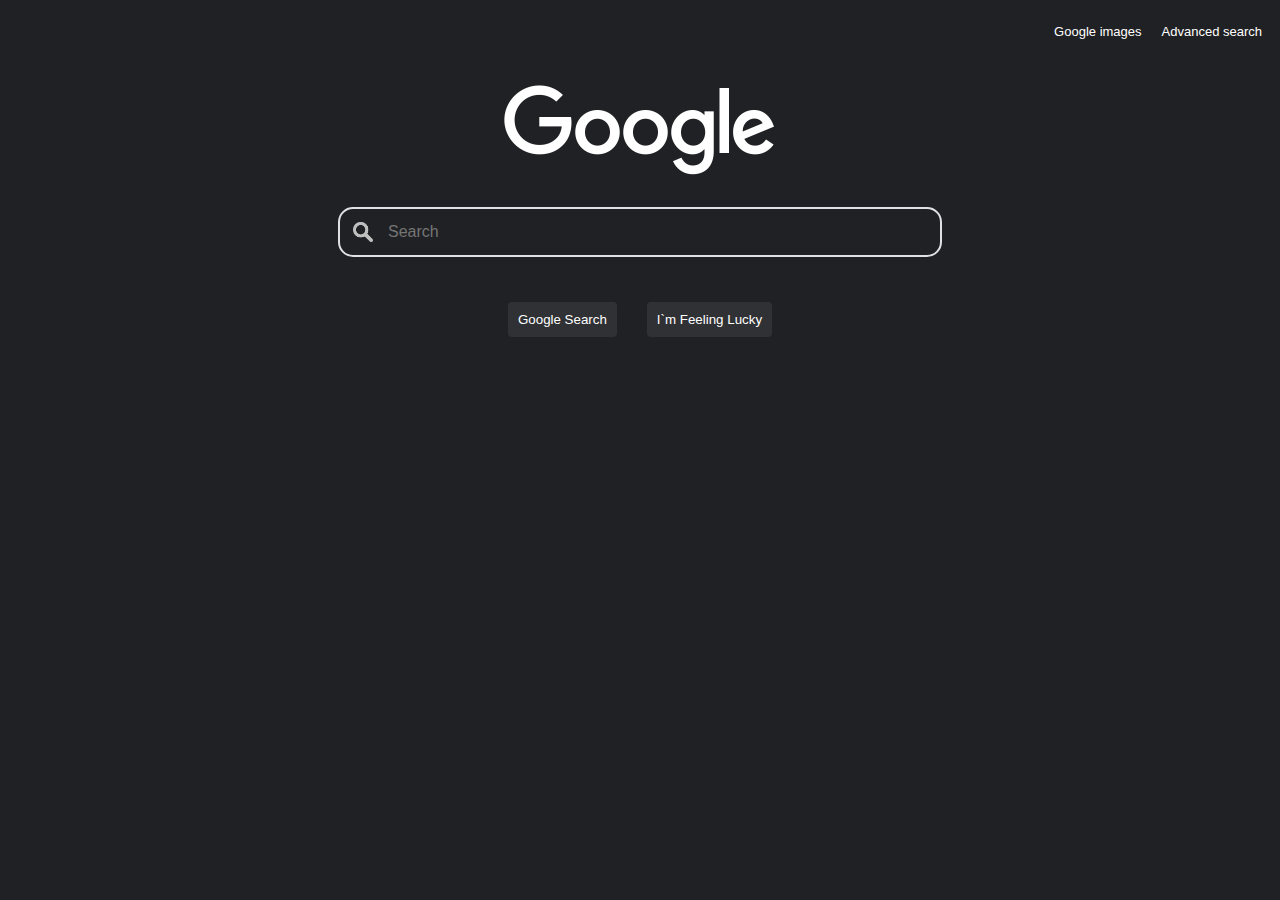
<file: index.html>
<!DOCTYPE HTML>
<HTML>
<head>
    <link rel="stylesheet" href="style.css">
    <title> Search </title>
</head>

<body>
    <div class="linksDiv">
        <a class="link" href="Img.html"> Google images </a>
        <a class="link" href="Adv.html"> Advanced search </a>
    </div>
    <div class="marginDiv"></div>
    <div>
        <img id="logo" src="google.png">
    </div>

    <form action="https://google.com/search">

        <div class="marginDiv"></div>

        <div>
            <div class="searchDiv">
                <img id="icon_search" src="search-icon-white-png-10.jpg" alt="search">
                <input type="text" name="q" class="search" placeholder="Search" />

            </div>
        </div>
        <div class="marginDiv"></div>

        <div class="">
            <button class="button" type="submit">Google Search</button>
            <input class="button" type="submit" value="I`m Feeling Lucky" name="btnI"/>
        </div>
    </form>
</body>
</HTML>
</file>
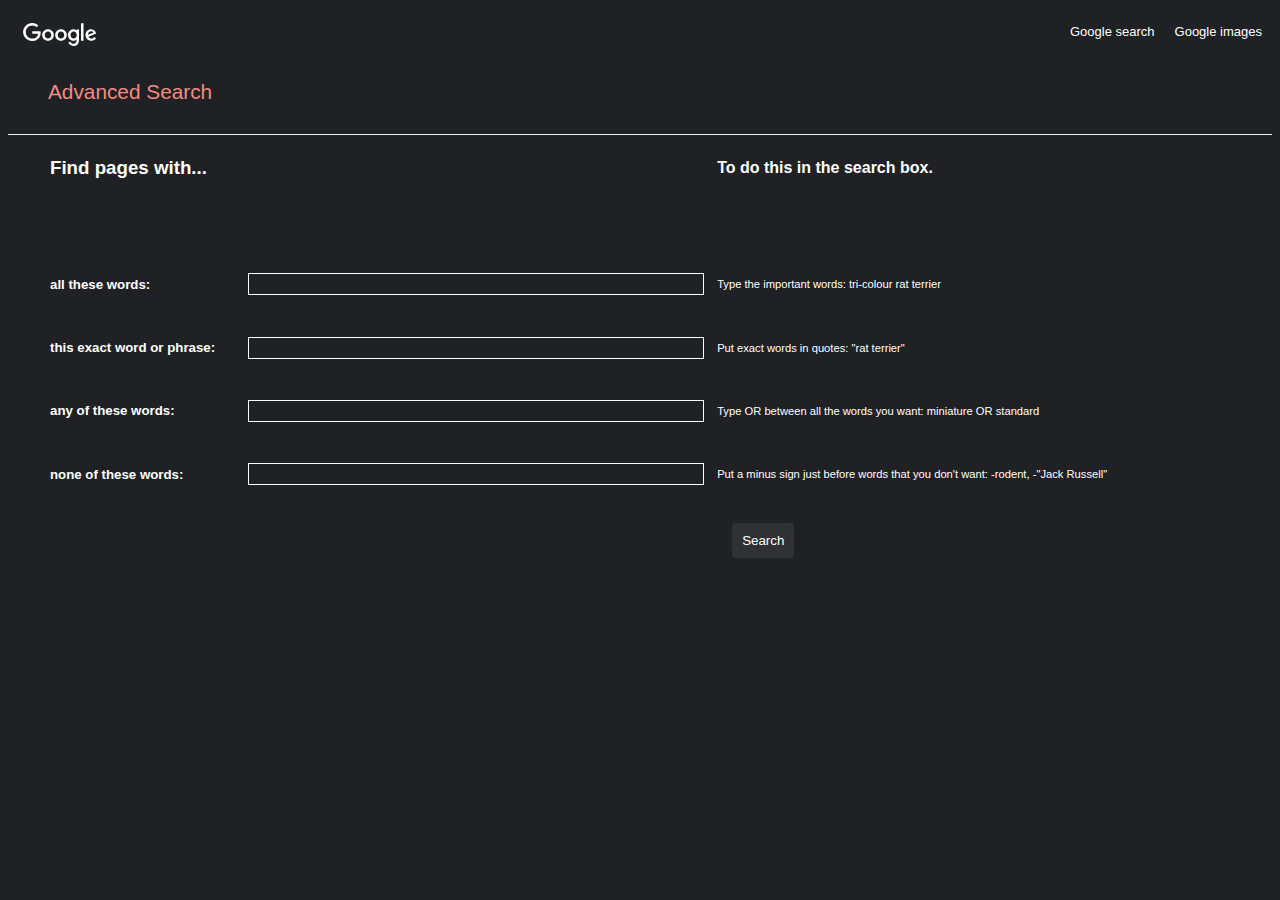
<file: Adv.html>
<!DOCTYPE HTML>
<HTML>
<head>
    <link rel="stylesheet" href="style.css">
    <title> Advanced search </title>
</head>

<body>

    <div class="smallLogo">
        <img src="smallLogo.svg">
    </div>

    <div class="linksDiv">


        <a class="link" href="index.html"> Google search </a>
        <a class="link" href="img.html"> Google images </a>
    </div>

    <div class="AdvS">Advanced Search</div>

    <div class="break"></div>

    <form action="https://google.com/search" method="get">

        <div class="main">
            <table>
                <tr>
                    <td>
                        <h3>
                            Find pages with...
                        </h3>
                    </td>
                    <td></td>
                    <td>
                        <h4>
                            To do this in the search box.
                        </h4>
                    </td>
                </tr>
                <tr id="big"></tr>
                <tr>
                    <td>
                        <h5>
                            all these words:
                        </h5>
                    </td>
                    <td>
                        <input class="searchAdv" name="as_q" />
                    </td>
                    <td id="small">
                        Type the important words: tri-colour rat terrier
                    </td>
                </tr>
                <tr>
                    <td>
                        <h5>
                            this exact word or phrase:
                        </h5>
                    </td>
                    <td>
                        <input class="searchAdv" name="as_epq" />
                    </td>
                    <td id="small">
                        Put exact words in quotes: "rat terrier"
                    </td>
                </tr>

                <tr>
                    <td>
                        <h5>
                            any of these words:
                        </h5>
                    </td>
                    <td>
                        <input class="searchAdv" name="as_oq" />
                    </td>
                    <td id="small">
                        Type OR between all the words you want: miniature OR standard
                    </td>
                </tr>
                <tr>
                    <td>
                        <h5>
                            none of these words:
                        </h5>
                    </td>
                    <td>
                        <input class="searchAdv" name="as_eq" />
                    </td>
                    <td id="small">
                        Put a minus sign just before words that you don't want: -rodent, -"Jack Russell"

                    </td>
                </tr>
                <tr>
                    <td />
                    <td />
                    <td id="rightButton">
                        <button class="button" type="submit">Search</button>
                    </td>
                </tr>
            </table>

        </div>
    </form>
</body>
</HTML>
</file>
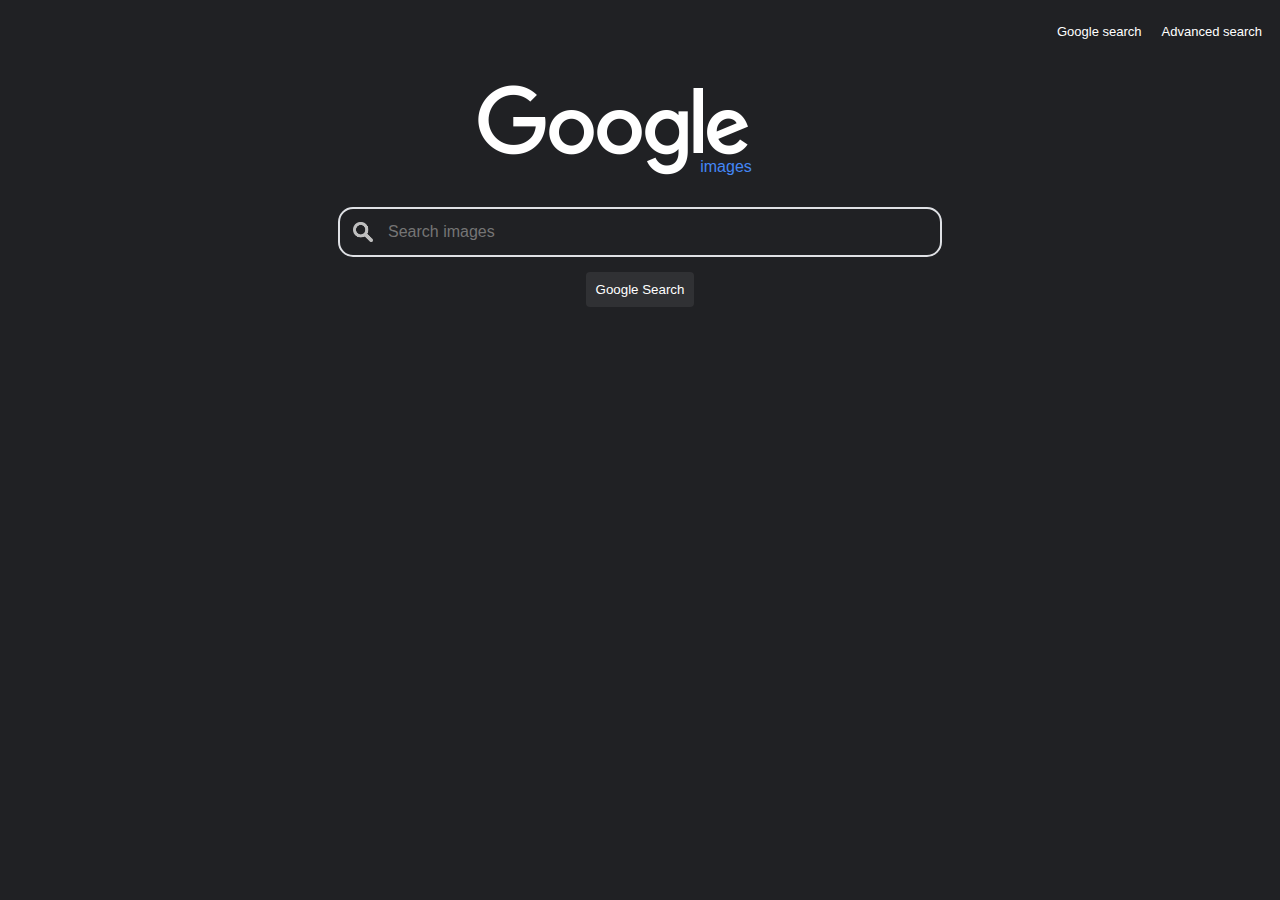
<file: Img.html>
<!DOCTYPE HTML>
<HTML>
<head>
    <link rel="stylesheet" href="style.css">
    <title>Google Images </title>
</head>

<body>
    <div class="linksDiv">
        <a class="link" href="index.html"> Google search </a>
        <a class="link" href="Adv.html"> Advanced search </a>
    </div>
    <div class="marginDiv"></div>
    <div>
        <img id="logo" src="google.png">
        <span id="images">images</span>
    </div>
    <form action="https://www.google.com/search">        

        <div class="marginDiv"></div>
        <div>
            <div class="searchDiv">
                <img id="icon_search" src="search-icon-white-png-10.jpg" alt="search">
                <input type="text" name="q" class="search" placeholder="Search images" />                
                <input type="hidden" name="tbm" value="isch">
            </div>
        </div>
        <div>
            <button class="button" type="submit">Google Search</button>
        </div>
    </form>
</body>
</HTML>
</file>
<file: style.css>
body {
    background: #202124;
    font-family: arial,sans-serif;
}

div {
    display: flex;   
    justify-content: center; 
}

#logo{
    width: 272px;
    height: 92px;
}

#icon_search{
    width: 20px;
    height: 20px;
    text-align:center;
    margin: 13px;
}

.search, .searchAdv {
    font-size: inherit;
    border: none;
    background-color: transparent;
    outline: none;    
    width: 550px;
    color: white;
    display:flex;
}

.searchDiv {
    border: 2px solid #dfe1e5;
    border-radius: 15px;    
}

.marginDiv{
    height: 30px;
}

.link {
    margin: 10px;
    text-decoration: none;
    color: white;    
}

.linksDiv {
    position:relative;    
    justify-content: right;
    font: 13px/27px Roboto,Arial,sans-serif;
}

.button {
    color: white;
    padding: 10px;
    margin: 15px;
    border-radius: 4px;
    border: none;
    background-color: #303134;
}

#images {    
    position:relative;
    color: #4487f6;
    right: 50px;
    top: 73px;
}

.smallLogo{
    float:left;
    justify-content:left;    
    padding: 15px;   
}

.AdvS {
    font-size: 130%;
    justify-content: left;
    color: #f28b82;
    margin: 25px 0px 0px 40px;
    font-family: arial,sans-serif;
}

.break {
    height: 0px;
    border-bottom: 1px solid #ebebeb;
    padding: 15px;
}


.margin{
    width: 40%;
}

.searchAdv {
    border: 1px solid white;
    margin-left: 20px;
    width: 450px;
}

.main{
    justify-content:left;   
}

table{
    margin-left: 30px;
    color: white;
}

td{
    padding-left: 10px;
}

#big{
    height: 50px;
}

#small{
    font-size: 70%;
}
</file>
